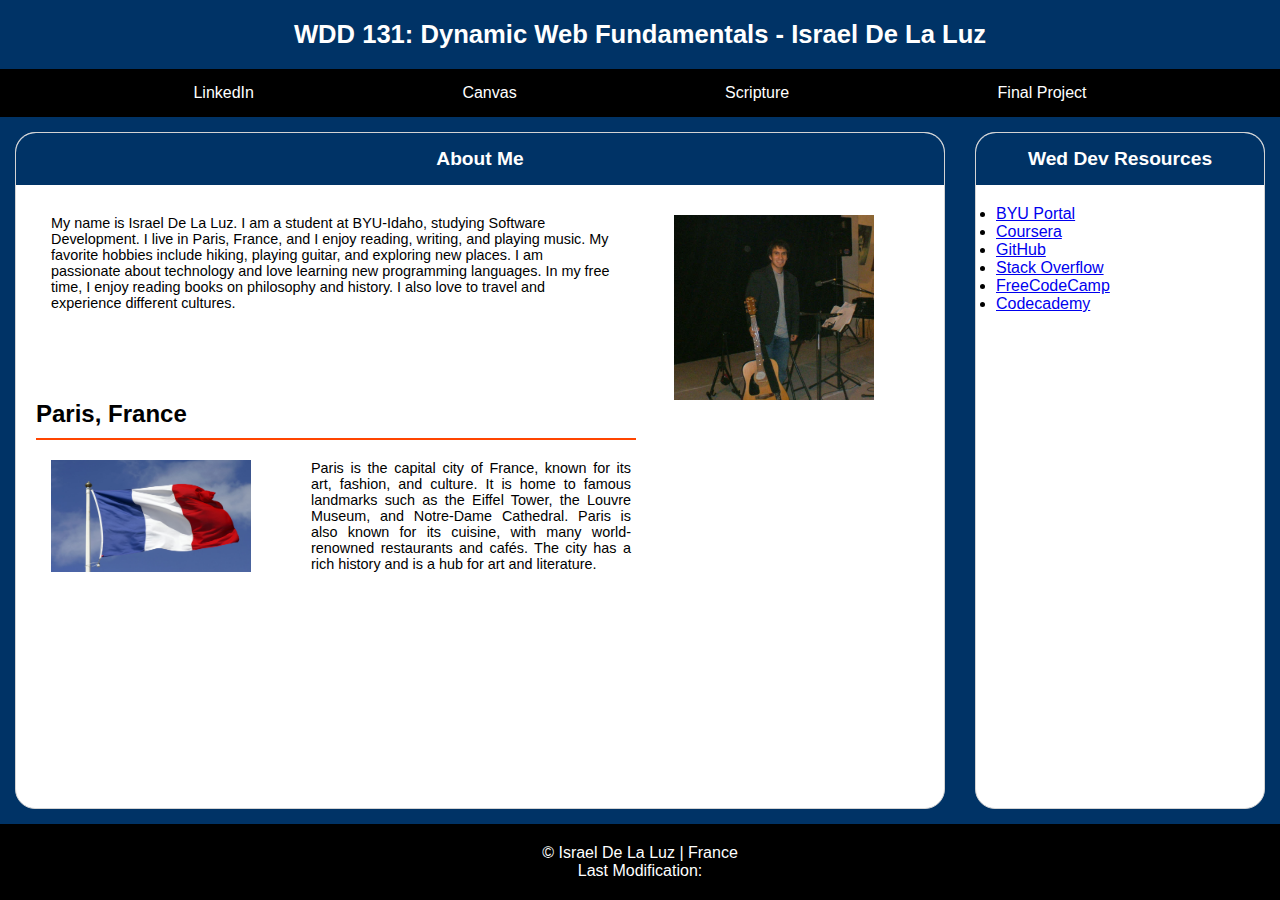
<file: index.html>
<!DOCTYPE html>
<html lang="en-US">
<head>
    <meta charset="UTF-8">
    <meta name="viewport" content="width=device-width, initial-scale=1.0">
    <title>WDD 131 - Dynamic Web Fundamentals - Israel De La Luz</title>
    <meta name="description" content="WDD 131 - Dynamic Web Fundamentals - Israel De La Luz - Home Page">
    <meta name="author" content="Israel De La Luz">
    <link rel="stylesheet" href="styles/base.css">
    <link rel="preconnect" href="https://fonts.googleapis.com">
    <link rel="preconnect" href="https://fonts.gstatic.com" crossorigin>
    <link href="https://fonts.googleapis.com/css2?family=Roboto+Flex:opsz,wght@8..144,100..1000&family=Roboto:ital,wght@0,100..900;1,100..900&display=swap" rel="stylesheet">
    <script src="scripts/getdates.js" defer></script>
  </head>

<body>

  <header>
    <div class="header-content">
      <h1>WDD 131: Dynamic Web Fundamentals - <span class="highlight-name">Israel De La Luz</span></h1>
    </div>
    <nav>
      <ul>
        <li><a href="https://linkedin.com">LinkedIn</a></li>
        <li><a href="https://byupw.instructure.com/">Canvas</a></li>
        <li><a href="https://www.churchofjesuschrist.org/study/scriptures/ot/eccl/3?lang=eng">Scripture</a></li>
        <li><a href="#">Final Project</a></li>
      </ul>
    </nav>
  </header>

  <main>
    <section class="card">
      <h2 class="section-title">About Me</h2>
      <div class="card-content-one">
        <p>My name is Israel De La Luz. I am a student at BYU-Idaho, studying Software Development. I live in Paris, France, and I enjoy reading, writing, and playing music.
        My favorite hobbies include hiking, playing guitar, and exploring new places. I am passionate about technology and love learning new programming languages.
        In my free time, I enjoy reading books on philosophy and history. I also love to travel and experience different cultures.</p>
      <img src="images/profile.JPG" alt="Israel De La Luz" width="200">
      </div>
        <h2 class="city-country">Paris, France</h2>
        <hr class="divider">
        <div class="card-content-two">
        <p>Paris is the capital city of France, known for its art, fashion, and culture. It is home to famous landmarks such as the Eiffel Tower, the Louvre Museum, and Notre-Dame Cathedral.
        Paris is also known for its cuisine, with many world-renowned restaurants and cafés. The city has a rich history and is a hub for art and literature.</p>
      <img src="images/france.jpg" alt="French flag" width="200">
      </div>

    </section>
    <aside class="card">
      <h2 class="section-title">Wed Dev Resources</h2>
      <ul class="resource-list">
        <li><a href="#">BYU Portal</a></li>
        <li><a href="#">Coursera</a></li>
        <li><a href="#">GitHub</a></li>
        <li><a href="#">Stack Overflow</a></li>
        <li><a href="#">FreeCodeCamp</a></li>
        <li><a href="#">Codecademy</a></li>
      </ul>
    </aside>
  </main>

  <footer>
    <p>&copy; <span id="currentyear"></span> Israel De La Luz | France</p>
    <p>Last Modification: <span id="lastModified"></span></p>
  </footer>

</body>
</html>
</file>
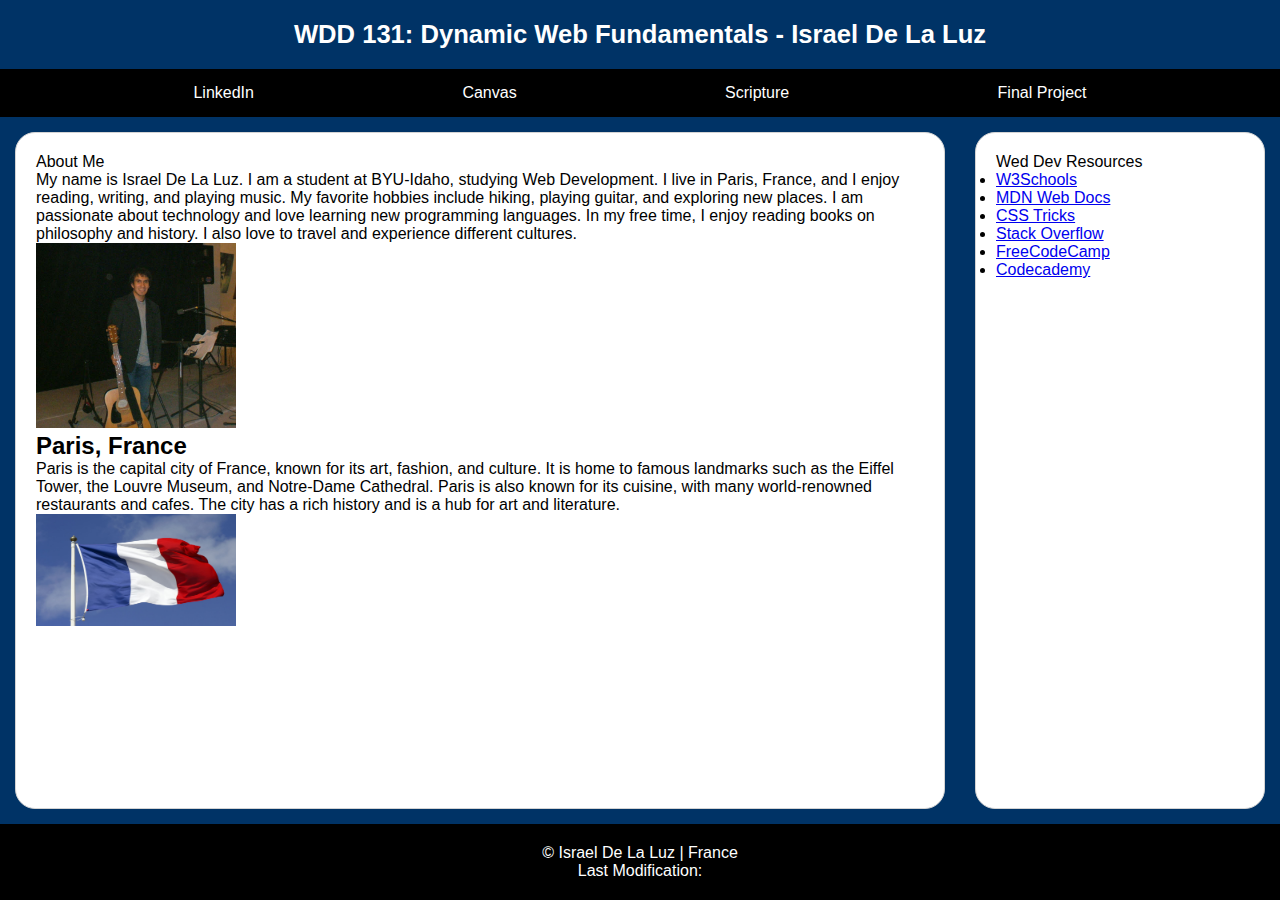
<file: week01/index.html>
<!DOCTYPE html>
<html lang="en-US">
<head>
    <meta charset="UTF-8">
    <meta name="viewport" content="width=device-width, initial-scale=1.0">
    <title>WDD 131 - Dynamic Web Fundamentals - Israel De La Luz</title>
    <meta name="description" content="WDD 131 - Dynamic Web Fundamentals - Israel De La Luz - Home Page">
    <meta name="author" content="Israel De La Luz">
    <link rel="stylesheet" href="styles/base.css">
</head>

<body>

  <header>
    <div class="header-content">
      <h1>WDD 131: Dynamic Web Fundamentals - Israel De La Luz </h1>
    </div>
    <nav>
      <ul>
        <li><a href="https://linkedin.com">LinkedIn</a></li>
        <li><a href="https://byupw.instructure.com/">Canvas</a></li>
        <li><a href="https://www.churchofjesuschrist.org/study/scriptures/ot/eccl/3?lang=eng">Scripture</a></li>
        <li><a href="#">Final Project</a></li>
      </ul>
    </nav>
  </header>

  <main>
    <section class="card">
      About Me
        <p>My name is Israel De La Luz. I am a student at BYU-Idaho, studying Web Development. I live in Paris, France, and I enjoy reading, writing, and playing music.
        My favorite hobbies include hiking, playing guitar, and exploring new places. I am passionate about technology and love learning new programming languages.
        In my free time, I enjoy reading books on philosophy and history. I also love to travel and experience different cultures.</p>
      <img src="images/profile.JPG" alt="Israel De La Luz" width="200">
        <h2>Paris, France</h2>
        <p>Paris is the capital city of France, known for its art, fashion, and culture. It is home to famous landmarks such as the Eiffel Tower, the Louvre Museum, and Notre-Dame Cathedral.
        Paris is also known for its cuisine, with many world-renowned restaurants and cafes. The city has a rich history and is a hub for art and literature.</p>
      <img src="images/france.jpg" alt="French flag" width="200">

    </section>
    <aside class="card">
      Wed Dev Resources
        <li><a href="#">W3Schools</a></li>
        <li><a href="#">MDN Web Docs</a></li>
        <li><a href="#">CSS Tricks</a></li>
        <li><a href="#">Stack Overflow</a></li>
        <li><a href="#">FreeCodeCamp</a></li>
        <li><a href="#">Codecademy</a></li>
    </aside>
  </main>

  <footer>
    <p>&copy; <span id="currentyear">Israel De La Luz | France</span></p>
    <p>Last Modification: <span id="lastModified"></span></p>
  </footer>

</body>
</html>
</file>
<file: styles/base.css>
/* Web Page CSS Layout */
* {
    margin: 0;
    padding: 0;
    box-sizing: border-box;
  }
  
  body {
    font-family: Arial, sans-serif;
    display: grid;
    grid-template-areas:
      "header"
      "main"
      "footer";
    grid-template-rows: auto 1fr auto;
    min-height: 100vh;
  }
  
  /* Header (container) */
  header {
    background-color: #003366;
    grid-area: header;
  }
  
  /* Header text */
  .header-content {
    color: white;
    padding: 20px;
    text-align: center;
    font-size: 0.8em;
  }
  
  /* Navigation inside header */
  nav {
    background-color: black;
  }
  
  nav ul {
    display: flex;
    justify-content: space-evenly;
    list-style-type: none;
  }
  
  nav li {
    margin: 0 15px;
  }
  
  nav a {
    color: white;
    text-decoration: none;
    padding: 15px 0;
    display: inline-block;
    transition: color 0.3s;
  }
  
  nav a:hover {
    color: orangered;
  }
  
  /* Main and Aside using CSS Grid */
  main {
    display: grid;
    grid-template-columns: 3fr 1fr;
    grid-area: main;
    font-size: 1em;
    background-color: #003366;
  }
  
  /* Main Content */
  .card {
    background-color: white;
    
    color: black;
    padding: 20px;
    border: 1px solid lightgray;
    border-radius: 20px;
    margin: 15px;
  }
  
.section-title {
    
    background-color: #003366;
    padding: 15px;
    border-top-left-radius: 20px;
    border-top-right-radius: 20px;
    margin: -20px -20px 20px -20px;
    font-size: 1.2em;
    text-align: center;
    color: white;
  }

.card-content-one {
  display: flex;
  align-items: flex-start;
  gap: 60px;
  padding-top: 10px;
  padding-left: 15px;
  padding-right: 50px;
  font-size: 0.9em;
}

.card-content-one img {
  max-width: 200px;
  height: auto;  
}

.divider {
  border: none;
  height: 2px; 
  width: 600px;
  background-color: orangered;
  margin: 10px 0;
}

.card-content-two {
  display: flex;
  align-items: flex-start;
  gap: 60px;
  padding-left: 15px;
  padding-right: 50px;
}

.card-content-two img {
  order: -1;
  max-width: 200px;
  height: auto;  
  padding-top: 10px;
}
.card-content-two p {
  max-width: 400px;
  text-align: justify;
  padding-top: 10px;
  padding-left: -5px;
  padding-right: 80px;
  margin: 0;
  font-size: 0.9em;
  flex: 1;
}




  /* Aside Content */
/*  .aside-content {
    background-color: #d3d3d3;
    color: black;
    padding: 20px;
  } */
  
  /* Footer */
  footer {
    background-color: black;
    color: white;
    text-align: center;
    padding: 20px;
    grid-area: footer;
  }
</file>
<file: week01/styles/base.css>
/* Web Page CSS Layout */
* {
    margin: 0;
    padding: 0;
    box-sizing: border-box;
  }
  
  body {
    font-family: Arial, sans-serif;
    display: grid;
    grid-template-areas:
      "header"
      "main"
      "footer";
    grid-template-rows: auto 1fr auto;
    min-height: 100vh;
  }
  
  /* Header (container) */
  header {
    background-color: #003366;
    grid-area: header;
  }
  
  /* Header text */
  .header-content {
    color: white;
    padding: 20px;
    text-align: center;
    font-size: 0.8em;
  }
  
  /* Navigation inside header */
  nav {
    background-color: black;
  }
  
  nav ul {
    display: flex;
    justify-content: space-evenly;
    list-style-type: none;
  }
  
  nav li {
    margin: 0 15px;
  }
  
  nav a {
    color: white;
    text-decoration: none;
    padding: 15px 0;
    display: inline-block;
    transition: color 0.3s;
  }
  
  nav a:hover {
    color: orangered;
  }
  
  /* Main and Aside using CSS Grid */
  main {
    display: grid;
    grid-template-columns: 3fr 1fr;
    grid-area: main;
    font-size: 1em;
    background-color: #003366;
  }
  
  /* Main Content */
  .card {
    background-color: white;
    
    color: black;
    padding: 20px;
    border: 1px solid lightgray;
    border-radius: 20px;
    margin: 15px;
  }
  
.section-title {
    
    background-color: #003366;
    padding: 15px;
    border-top-left-radius: 20px;
    border-top-right-radius: 20px;
    margin: -20px -20px 20px -20px;
    font-size: 1.2em;
    text-align: center;
    color: white;
  }

.card-content-one {
  display: flex;
  align-items: flex-start;
  gap: 60px;
  padding-top: 10px;
  padding-left: 15px;
  padding-right: 50px;
  font-size: 0.9em;
}

.card-content-one img {
  max-width: 200px;
  height: auto;  
}

.divider {
  border: none;
  height: 2px; 
  width: 600px;
  background-color: orangered;
  margin: 10px 0;
}

.card-content-two {
  display: flex;
  align-items: flex-start;
  gap: 60px;
  padding-left: 15px;
  padding-right: 50px;
}

.card-content-two img {
  order: -1;
  max-width: 200px;
  height: auto;  
  padding-top: 10px;
}
.card-content-two p {
  max-width: 400px;
  text-align: justify;
  padding-top: 10px;
  padding-left: -5px;
  padding-right: 80px;
  margin: 0;
  font-size: 0.9em;
  flex: 1;
}




  /* Aside Content */
/*  .aside-content {
    background-color: #d3d3d3;
    color: black;
    padding: 20px;
  } */
  
  /* Footer */
  footer {
    background-color: black;
    color: white;
    text-align: center;
    padding: 20px;
    grid-area: footer;
  }
</file>
